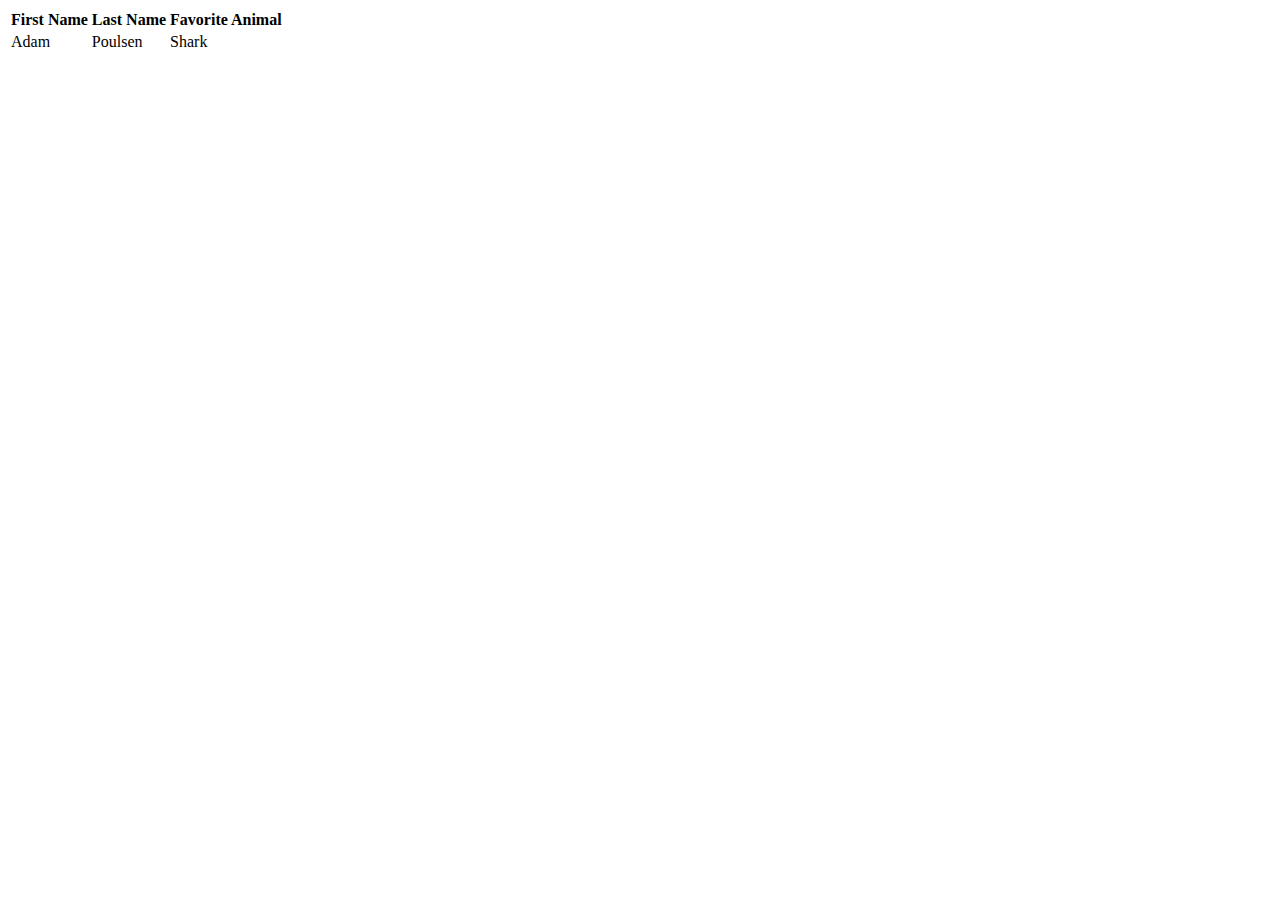
<file: Day_2/HTML/favorites.html>
<!DOCTYPE html>
<html>
<body>
<table>
  <thead>
    <tr>
      <th>First Name</th>
      <th>Last Name</th>
      <th>Favorite Animal</th>
    </tr>
  </thead>
  <tr>
    <td>Adam</td>
    <td>Poulsen</td>
    <td>Shark</td>
  </tr>
</table>
</body>
</html>
</file>
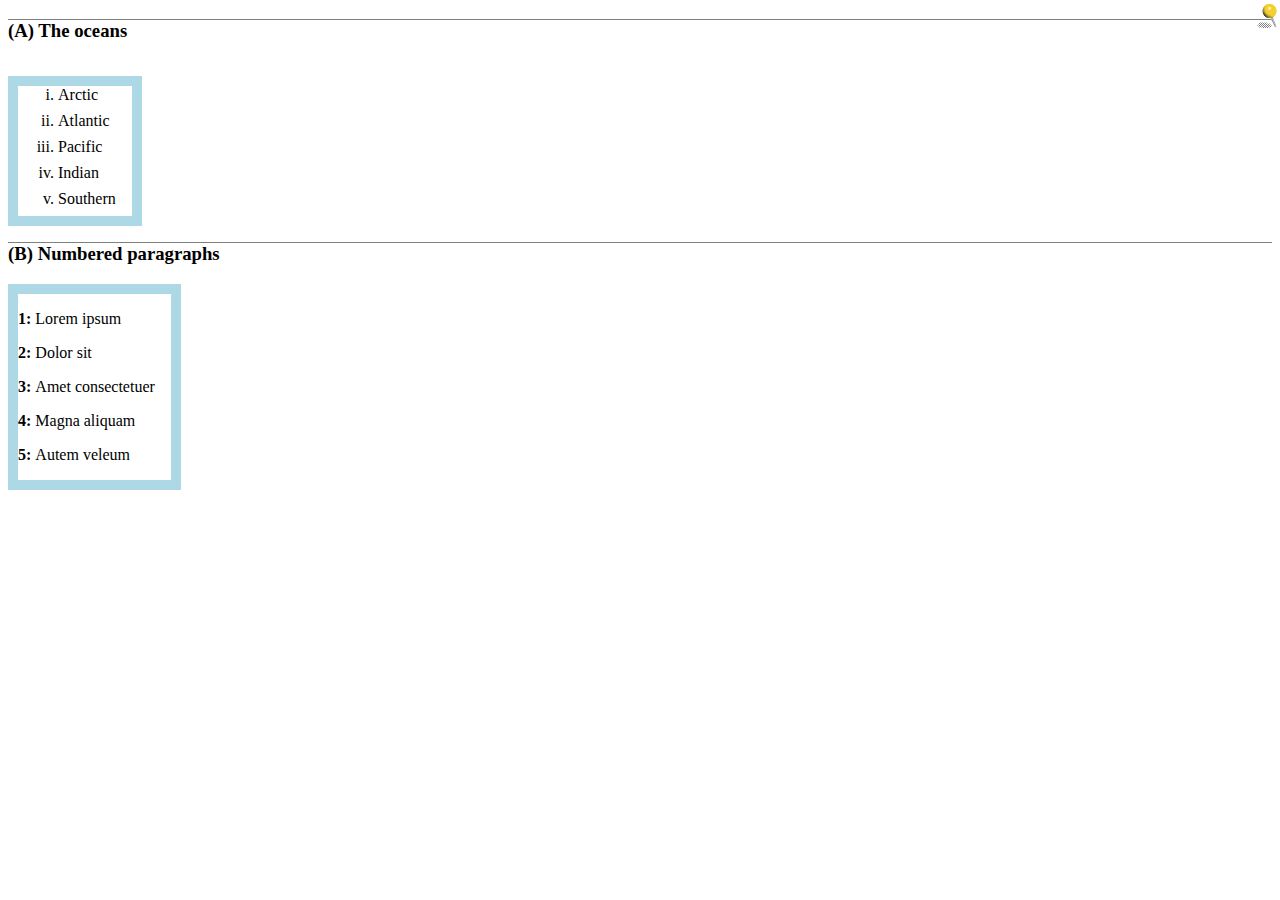
<file: Day_3/CSS_tutorials/doc2.html>
<!DOCTYPE html>
<html>
  <head>
    <meta charset="UTF-8">
    <title>Sample document 2</title>
    <link rel="stylesheet" href="style3.css">
  </head>
  <body>
 
    <h3 id="oceans">The oceans</h3>
    <ul>
      <li>Arctic</li>
      <li>Atlantic</li>
      <li>Pacific</li>
      <li>Indian</li>
      <li>Southern</li>
    </ul>
 
    <h3 class="numbered">Numbered paragraphs</h3>
    <div id="numbered">
    <p class="numbered">Lorem ipsum</p>
    <p class="numbered">Dolor sit</p>
    <p class="numbered">Amet consectetuer</p>
    <p class="numbered">Magna aliquam</p>
    <p class="numbered">Autem veleum</p>
    </div>
    <img id="fixed-pin" src="Yellow-pin.png" alt="Yellow map pin">
  </body>
</html>
</file>
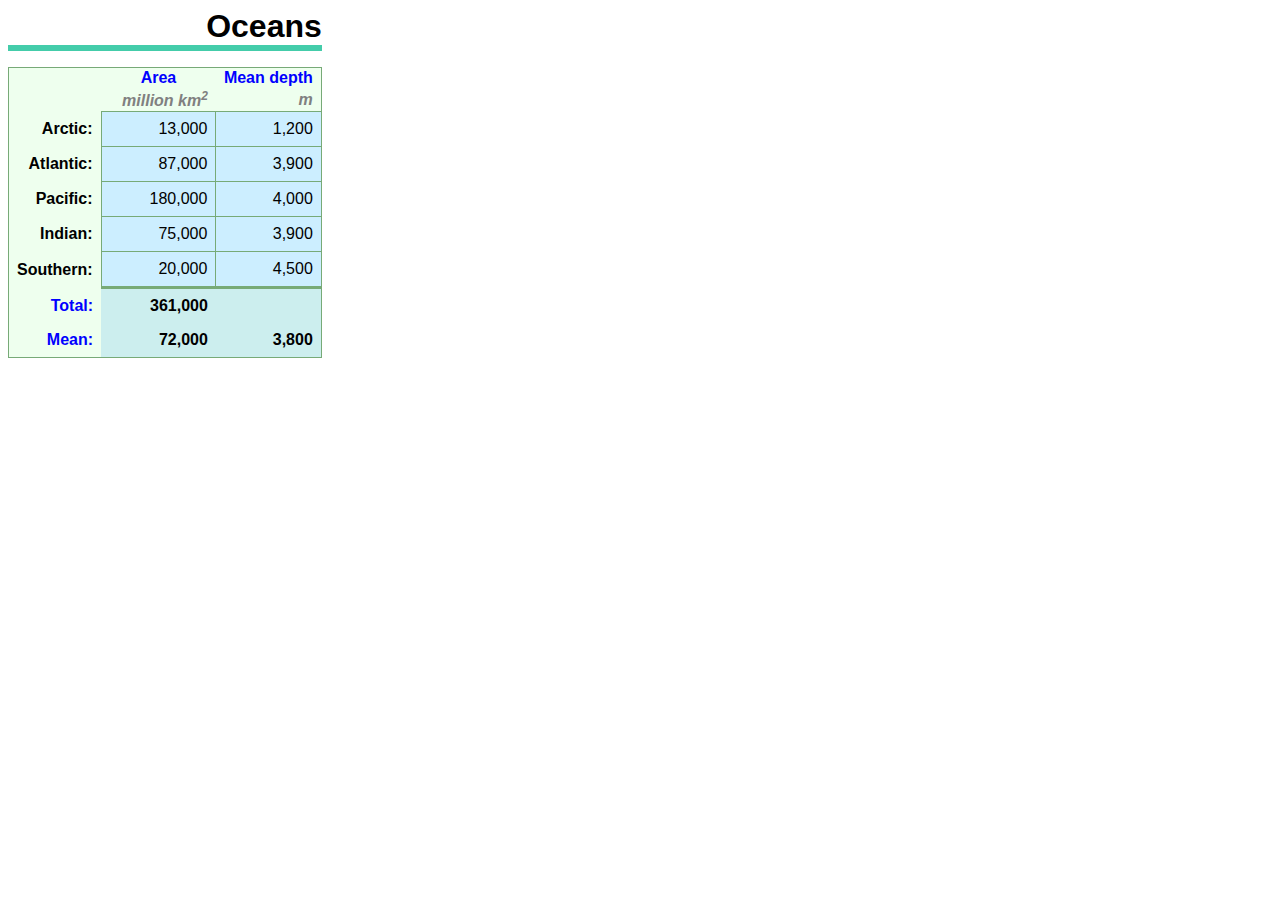
<file: Day_3/CSS_tutorials/doc3.html>
<!DOCTYPE html>
<html>
  <head>
    <title>Sample document 3</title>
    <link rel="stylesheet" href="style4.css">
  </head>
  <body>
    <table id="demo-table">
      <caption>Oceans</caption>
      <thead>
        <tr>
          <th></th>
          <th>Area</th>
          <th>Mean depth</th>
        </tr>
        <tr>
          <th></th>
          <th>million km<sup>2</sup></th>
          <th>m</th>
        </tr>
      </thead>
      <tbody>
        <tr>
          <th>Arctic</th>
          <td>13,000</td>
          <td>1,200</td>
        </tr>
        <tr>
          <th>Atlantic</th>
          <td>87,000</td>
          <td>3,900</td>
        </tr>
        <tr>
          <th>Pacific</th>
          <td>180,000</td>
          <td>4,000</td>
        </tr>
        <tr>
          <th>Indian</th>
          <td>75,000</td>
          <td>3,900</td>
        </tr>
        <tr>
          <th>Southern</th>
          <td>20,000</td>
          <td>4,500</td>
        </tr>
      </tbody>
      <tfoot>
        <tr>
          <th>Total</th>
          <td>361,000</td>
          <td></td>
        </tr>
        <tr>
          <th>Mean</th>
          <td>72,000</td>
          <td>3,800</td>
        </tr>
      </tfoot>
    </table>
  </body>
</html>
</file>
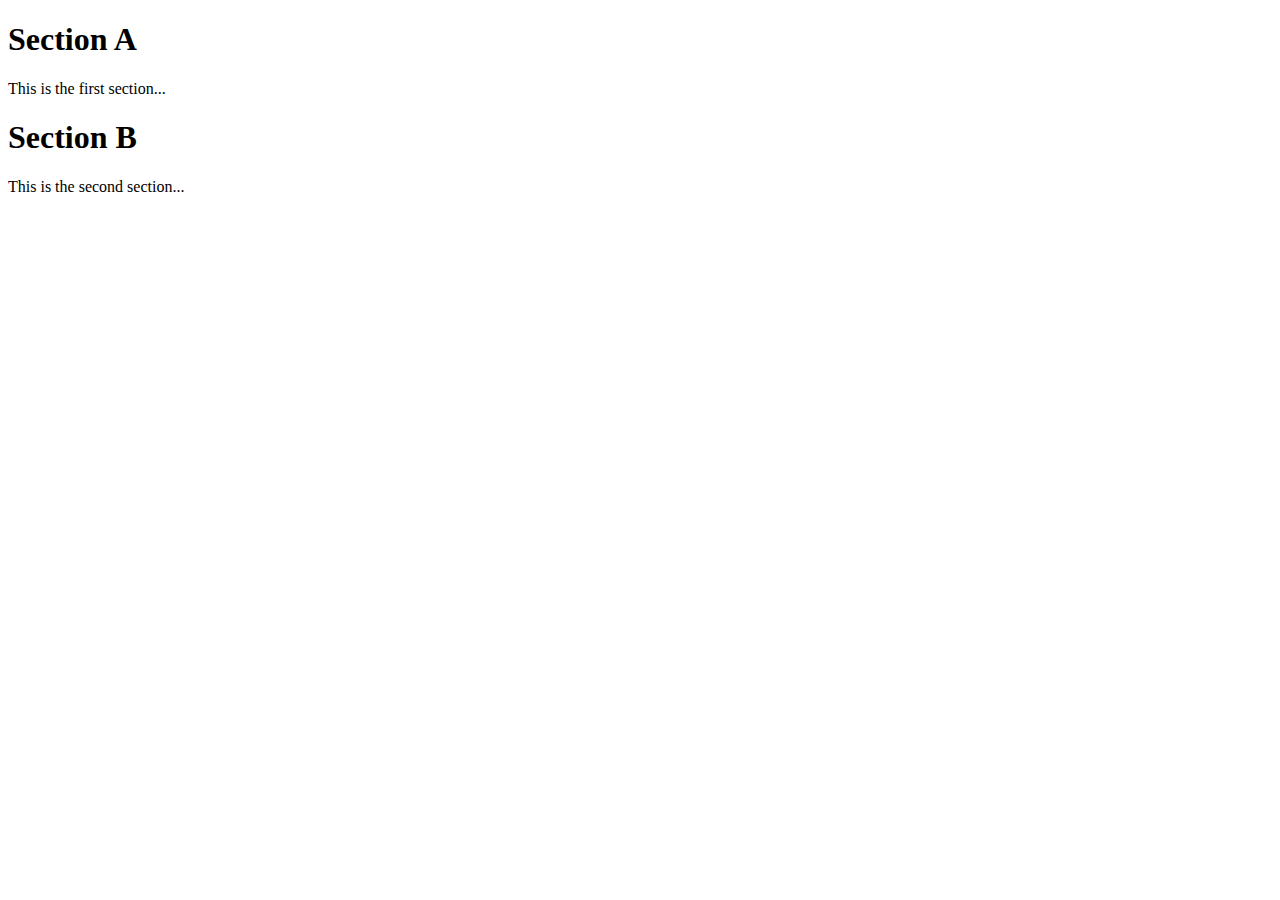
<file: Day_3/CSS_tutorials/doc4.html>
<!DOCTYPE html>
<html>
  <head>
    <title>Print sample</title>
    <link rel="stylesheet" href="style5.css">
  </head>
  <body>
    <h1>Section A</h1>
    <p>This is the first section...</p>
    <h1>Section B</h1>
    <p>This is the second section...</p>
    <div id="print-head">
      Heading for paged media
    </div>
    <div id="print-foot">
      Page: 
    </div>
</body>
</html>
</file>
<file: Day_3/CSS_tutorials/style4.css>
/*** Style for doc3.html (Tables) ***/

#demo-table {
  font: 100% sans-serif;
  background-color: #efe;
  border-collapse: collapse;
  empty-cells: show;
  border: 1px solid #7a7;
}

#demo-table > caption {
  text-align: right;
  font-weight: bold;
  font-size: 200%;
  border-bottom: .2em solid #4ca;
  margin-bottom: .5em;
}


/* basic shared rules */
#demo-table th,
#demo-table td {
  text-align: right;
  padding-right: .5em;
}

#demo-table th {
  font-weight: bold;
  padding-left: .5em;
}


/* header */
#demo-table > thead > tr:first-child > th {
  text-align: center;
  color: blue;
}

#demo-table > thead > tr + tr > th {
  font-style: italic;
  color: gray;
}

/* fix size of superscript */
#demo-table sup {
  font-size: 75%;
}

/* body */
#demo-table td {
  background-color: #cef;
  padding:.5em .5em .5em 3em;
}

#demo-table tbody th:after {
  content: ":";
}


/* footer */
#demo-table tfoot {
  font-weight: bold;
}

#demo-table tfoot th {
  color: blue;
}

#demo-table tfoot th:after {
  content: ":";
}

#demo-table > tfoot td {
  background-color: #cee;
}

#demo-table > tfoot > tr:first-child td {
  border-top: .2em solid #7a7;
}

#demo-table tbody td {
  border:1px solid #7a7;
}
</file>
<file: Day_3/CSS_tutorials/style5.css>
@import url("style5_print.css") print;
/*** Print sample ***/

/* defaults  for screen */
#print-head,
#print-foot {
  display: none;
  }
</file>
<file: Day_3/CSS_tutorials/style3.css>
/* numbered paragraphs */
h3 {border-top: 1px solid gray;}

h3.numbered {counter-reset: mynum;}
 
p.numbered:before {
  content: counter(mynum) ": ";
  counter-increment: mynum;
  font-weight: bold;
}

/* numbered headings */
body {counter-reset: headnum;}
h3:before {
  content: "(" counter(headnum, upper-latin) ") ";
  counter-increment: headnum;
}

li {
 list-style: lower-roman; 
 margin-bottom: 8px;
}

ul, #numbered{
  border: solid 10px lightblue;
  padding-right:1em;
}

ul, #numbered {float: left;}
h3 {clear: left;}

#fixed-pin  {
  position:fixed;
  top: 3px;
  right: 3px;
}
</file>
